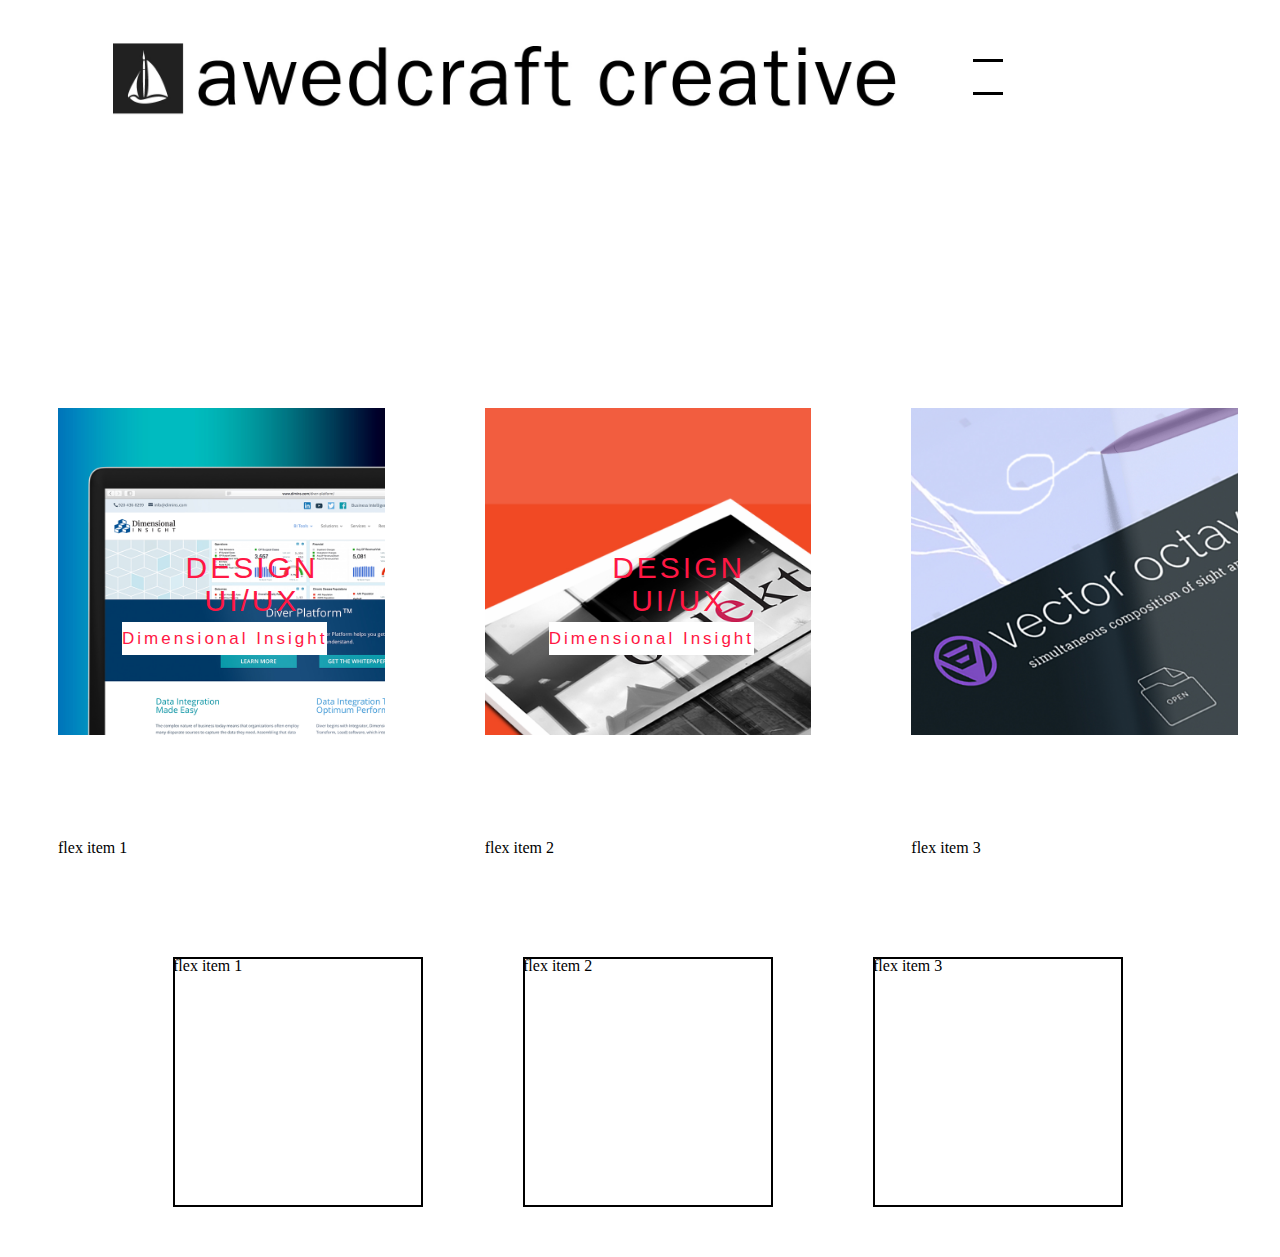
<file: dimensional-insight.html>
<!DOCTYPE html>
<html lang="en">
<head>
    <meta charset="UTF-8">
    <title>home</title>
    <link rel="stylesheet" href="style.css">
    <script src="awedcraft.js"></script>

</head>
<body>
<div class="wrapper"><img id="logo" src="logos/awedcreate@2x-100.jpg">
    <ul class="menu-items">
        <li class="dropdown">
            <a class="menu-icon"></a>
            <div class="dropdown-content">
                <a class="menu-words" href="#">work</a>
                <a class="menu-words" href="#">talk</a>
                <a class="menu-words" href="#">blog</a>
                <a id="menu-icon"></a>
            </div>
        </li>
    </ul>
</div>
<div class="vertical-site-spacer"></div>

<div class="flex-container">
    <div class="flex-item"><img class="thumbnail-image" src="thumbnails/di-thumbnailv2.jpg">
        <div class="thumbnail-text">DESIGN<br>UI/UX<div class="project-name">Dimensional Insight</div></div></div>
    <div class="flex-item"><img class="thumbnail-image" src="thumbnails/objekt-thumbnail.jpg">
        <div class="thumbnail-text">DESIGN<br>UI/UX<div class="project-name">Dimensional Insight</div></div>

    </div>
    <div class="flex-item"><img class="thumbnail-image" src="thumbnails/v6vectoroctavethumbbnail.jpg"></div>
</div>
<div class="flex-container">
    <div class="flex-item2">flex item 1</div>
    <div class="flex-item2">flex item 2</div>
    <div class="flex-item2">flex item 3</div>
</div>
<div class="flex-container">
    <div class="flex-item3">flex item 1</div>
    <div class="flex-item3">flex item 2</div>
    <div class="flex-item3">flex item 3</div>
</div>


</body>
</html>
</file>
<file: style.css>
@media screen and (min-width: 800px) and (max-width: 2000px) {

    /*misc global elements*/
    .vertical-site-spacer {
        height: 200px;


    }
    #background {

        position: fixed;
        top: 300px;
        left: 0;
        z-index: 1;
    }
    

    h1 {

    }

    h2 {

    }

    h3 {


    }

    h4 {

    }

    h5 {

    }

    /*misc global elements*/
    body {
    position: absolute;
    width: 100%;
    background-color: #ffffff;
        /*-webkit-animation:spin 2000s linear infinite;*/
        /*-moz-animation:spin 2000s linear infinite;*/
        /*animation:spin 2000s linear infinite;*/
    /*}*/
    /*!* Standard syntax *!*/

    /*@-moz-keyframes spin { 100% { -moz-transform: rotate(360deg); } }*/
    /*@-webkit-keyframes spin { 100% { -webkit-transform: rotate(360deg); } }*/
    /*@keyframes spin { 100% { -webkit-transform: rotate(360deg); transform:rotate(360deg); }*/

    }

    #logo {
        width: 80%;
        display: inline-block;
        float: left;
        margin-left: 8%;
        z-index: 5;
        opacity: 1;
    }

    .wrapper {

        width: 80%;
        height: 150px;
    }

    /*navigation-menu begin*/
    ul.menu-items {
        padding: 0;
        overflow: hidden;
        display: inline-block;
        float: right;
        margin: 4% 5% 5%;
        z-index: 1;
        position: absolute;
        transition-duration: 500ms;


    }

    li {
        float: left;
    }

    .menu-icon {
        border-top: 3px solid #000000;
        border-bottom: 3px solid #000000;
        transition-duration: 500ms;


    }

    li a, .menu-icon {
        display: inline-block;
        padding: 15px 15px;

    }

    li a:hover, .dropdown:hover .menu-icon {
        background-color: #ffffff;
        border-bottom: 3px solid #ffffff;
        transition-duration: 500ms;
    }

    li.dropdown {
        display: inline-block;

    }

    .dropdown-content {
        opacity: 0;
        position: relative;
        background-color: #ffffff;
        min-width: 80px;
        z-index: 1;

    }

    .dropdown-content a {
        text-decoration: none;
        display: block;
        text-align: left;
        opacity: 1;


    }

    .dropdown:hover .dropdown-content {
        display: block;
        text-align: left;
        opacity: 1;

    }

    a.menu-words {
        color: #000000;
        text-align: left;
        font-family: "Franklin Gothic Book", sans-serif;
        font-size: 22px;
        padding: 10px 0 10px 0;
        margin: 0;

    }

    a.menu-words:hover {
        transition-duration: 500ms;
        width: 30px;
        border-bottom: 3px solid #000000;
        padding: 10px 0 7px 0;

    }

    /*navigation-menu ends*/
    /*portfolio-thumbnails*/
    .flex-container {
        display: -webkit-flex;
        display: flex;
        -webkit-justify-content: center;
        justify-content: center;
        width: 100%;
        height: 100%;
        z-index: 999;
        position: relative;
    }

    .flex-item {
        background-color: #ffffff;
        /*outline: solid 2px #000000;*/
        /*outline-offset: -2px;*/
        width: 30%;
        height: 30%;
        margin: 50px;


    }
    .flex-item:hover {



    }

    .flex-item2 {
        /*background-color: #ffffff;*/
        /*outline: solid 2px #000000;*/
        /*outline-offset: -2px;*/
        width: 30%;
        height: 30%;
        margin: 50px;
    }

    .flex-item2:hover {

    }

    .flex-item3 {
        background-color: #ffffff;
        outline: solid 2px #000000;
        outline-offset: -2px;
        width: 250px;
        height: 250px;
        margin: 50px;
    }

    .flex-item3:hover {



    }

    .thumbnail-image {
        top: 0;
        left: 0;
        opacity: 1;
        filter: grayscale(0);contrast(100%);
        transition-duration: 500ms;
        width: 100%;

    }

    .thumbnail-image:hover {
        width: 100%;
        transition-duration: 500ms;
        top: 0;
        opacity: .3;
        filter: grayscale(1);contrast(300%);


    }

    .thumbnail-text {
        opacity: 1;
        font-family: "Franklin Gothic book", sans-serif;
        font-size: 30px;
        line-height: 1.1em;
        text-align: center;
        font-weight: 300;
        position: absolute;
        transform: translate(30%, -300%);
        color: #FF1744;
        transition-duration: 500ms;
        display: block;
        word-break: keep-all;
        word-wrap: break-word;
        width: 230px;
        margin: 10px;
        letter-spacing: 3px;
        padding: 0;
    }

    .project-name {
        font-family: "Franklin Gothic book", sans-serif;
        font-size: 17px;
        text-align: center;
        color: #FF1744;
        background-color: #ffffff;
        position: absolute;
        transform: translate(0, 5px);
        padding: 0;
        margin-left: -15px;

    }

     .flex-item:hover > .thumbnail-text {
        display: none;
        transition-duration: 500ms;

    /*}*/
    /*.flex-item2:hover > .thumbnail-text {*/
        /*display: none;*/
        /*transition-duration: 500ms;*/
    }

}
@media screen and (min-width: 300px) and (max-width: 800px) {


    #logo {
        max-width: 80%;
        position: fixed;
        top: 0;
        left: 10%;
        right: 10%;
    }
}
</file>
